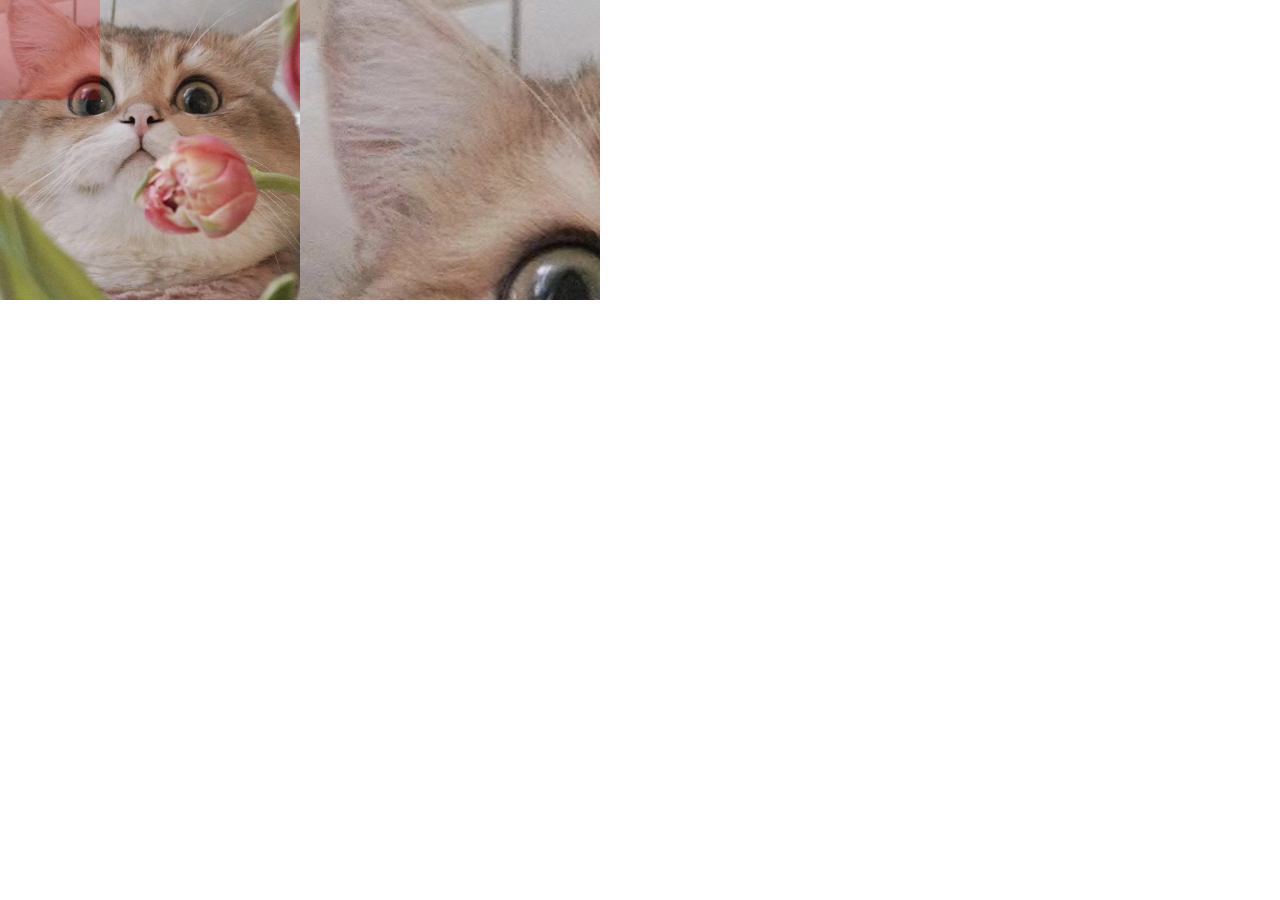
<file: Image_zoomin.html>
<!DOCTYPE html>
<html lang="en">

<head>
    <meta charset="UTF-8">
    <meta name="viewport" content="width=device-width, initial-scale=1.0">
    <meta http-equiv="X-UA-Compatible" content="ie=edge">
    <title>Document</title>
    <style>
        * {
            margin: 0;
            padding: 0;
        }
        #smallImg {
            width: 300px;
            height: 300px;
            background-image: url(./lou.jpg);
            background-size: cover;
        }
        #smallDiv {
            width: 100px;
            height: 100px;
            background-color: rgba(255, 0, 0, .2);
            display: none;
            position: absolute;
        }

        #bigDiv {
            width: 300px;
            height: 300px;
            /* border: 1px solid red; */
            position: absolute;
            left: 300px;
            top: 0px;
            overflow: hidden;
            display: none;
        }

        #bigImg {
            width: 900px;
            height: 900px;
            position: absolute;
        }
    </style>
</head>

<body>
    
    <div class="fang">
        <div id="smallImg">
            <div id="smallDiv"></div>
        </div>

        <div id="bigDiv">
            <img src="./lou.jpg" alt="" id="bigImg">
        </div>
    </div>


    <script>
        // logic:
        // 1. When the mouse moves in, a small div (occlusion layer) and a large div (display effect area) appear
        // Move the mouse out, hide the small div and the large div

        let smallImg = document.getElementById("smallImg");
        let smallDiv = document.getElementById("smallDiv");
        let bigDiv = document.getElementById("bigDiv");
        let bigImg = document.getElementById("bigImg");

        smallImg.onmouseover = function(){
            smallDiv.style.display = 'block';
            bigDiv.style.display = 'block';
        }
        smallImg.onmouseout = function(){
            smallDiv.style.display = 'none';
            bigDiv.style.display = 'none';
        }

        // 2. The moving direction of the small div is opposite to the moving direction of the large image
        // 2.1 Complete the mouse binding occlusion layer first
            // The mouse movement distance is greater than the movement distance of the occlusion layer
        // 2.2 Move the small div and the big picture OK
        // 3. Core: There is a scale for the entire magnifying glass function
        // small div/small image = big div/large image
        // 100 / 300 = 300 / 900
        // Analysis: Size -> Conclusion: 3 times -> is the distance moved

        smallImg.onmousemove = function(e){
            var e = e || window.event;
            // console.log(e.clientX,e.clientY);
            var x = e.clientX-50;
            var y = e.clientY-50;
            // Judging the range of movement
            if(x>=200){
                x=200;
            }
            if(x<=0){
                x=0;
            }
            if(y>=200){
                y=200;
            }
            if(y<=0){
                y=0;
            }

            // Big picture small div
            smallDiv.style.left = x+'px';
            smallDiv.style.top = y+'px';
            
            // Moving distance of big picture 
            bigImg.style.left = -3*x+'px';
            bigImg.style.top = -3*y+'px';
        }

    </script>

</body>

</html>
</file>
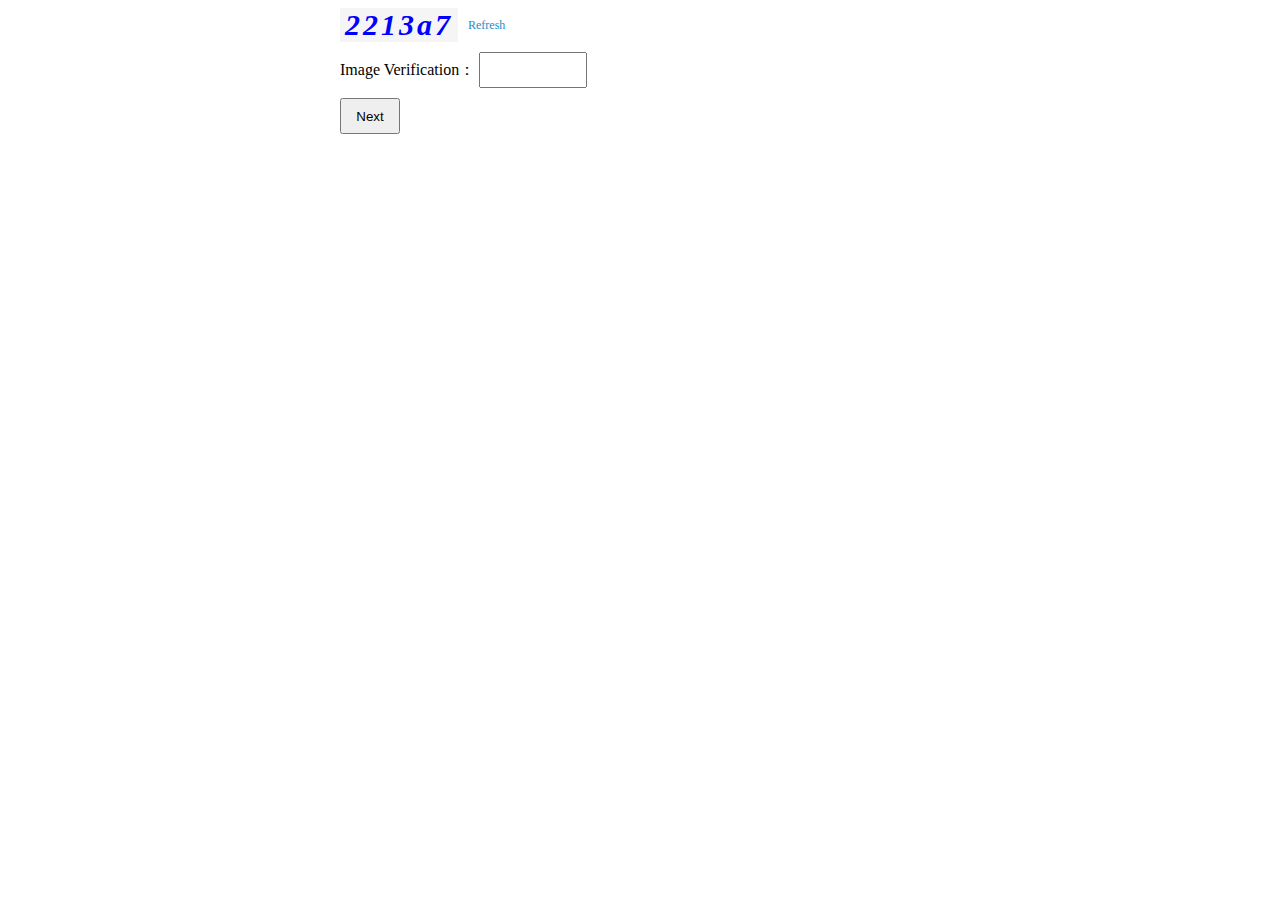
<file: Simply-verify-code/Simply_verify_code.html>
<!DOCTYPE html>
<html lang="en">

<head>
    <meta charset="UTF-8">
    <meta name="viewport" content="width=device-width, initial-scale=1.0">
    <meta http-equiv="X-UA-Compatible" content="ie=edge">
    <title>Document</title>
    <style>
        .v_code {
            width: 600px;
            margin: 0 auto;
        }
        .v_code>input {
            width: 60px;
            height: 36px;
            margin-top: 10px;
        }
        .code_show {
            overflow: hidden;
        }

        .code_show span {
            display: block;
            float: left;
            margin-bottom: 10px;
        }

        .code_show a {
            display: block;
            float: left;
            margin-top: 10px;
            margin-left: 10px;
        }

        .code {
            font-style: italic;
            background-color: #f5f5f5;
            color: blue;
            font-size: 30px;
            letter-spacing: 3px;
            font-weight: bolder;
            float: left;
            cursor: pointer;
            padding: 0 5px;
            text-align: center;
        }

        #inputCode {
            width: 100px;
            height: 30px;
        }
        
        a {
            text-decoration: none;
            font-size: 12px;
            color: #288bc4;
            cursor: pointer;
        }

        a:hover {
            text-decoration: underline;
        }
        .form{
            width: 300px;
            height: 300px;
            background-color: #eee;
        }
    </style>
</head>

<body>
    <div class="v_code">
        <div class="code_show">
            <span class="code" id="checkCode"></span>
            <a id="linkbt">Refresh</a>
        </div>
        <div class="input_code">
            <label for="inputCode">Image Verification：</label>
            <input type="text" id="inputCode" />
            <span id="text_show"></span>
        </div>
        <input id="Button1" type="button" value="Next" />
    </div>
    <script>
       // 1. Generate verification code
        // 6 digits 0-9 a-f randomly generate 6 digits, the content must be 0-9 a-f string
        // Array subscript 0, 1, 2... Random subscript 0-15 bits from the array

        // 2. Verify when you click OK to compare
        
        window.onload = function(){
            var res = getCode();
            function getCode(){
                var arr = ['0','1','2','3','4','5','6','7','8','9','a','b','c','d','e','f'];
                var str = '';
                for(var i = 0;i<6;i++){
                    var num = Math.round(Math.random()*(15-0)+0);
                    str += arr[num];
                }
                return str;
            }
            document.getElementById('checkCode').innerText = res;
            // click event
            document.getElementById('linkbt').onclick = function(){
                document.getElementById('checkCode').innerText = getCode();
            }


            // Submit for comparison
            document.getElementById('Button1').onclick = function(){
                var code = document.getElementById('checkCode').innerText;
                var inputCode = document.getElementById('inputCode').value;
                if(code != inputCode){
                    alert('Failed');
                    document.getElementById('inputCode').value = '';
                    return false;
                }
            }
        }

    </script>
</body>

</html>
</file>
